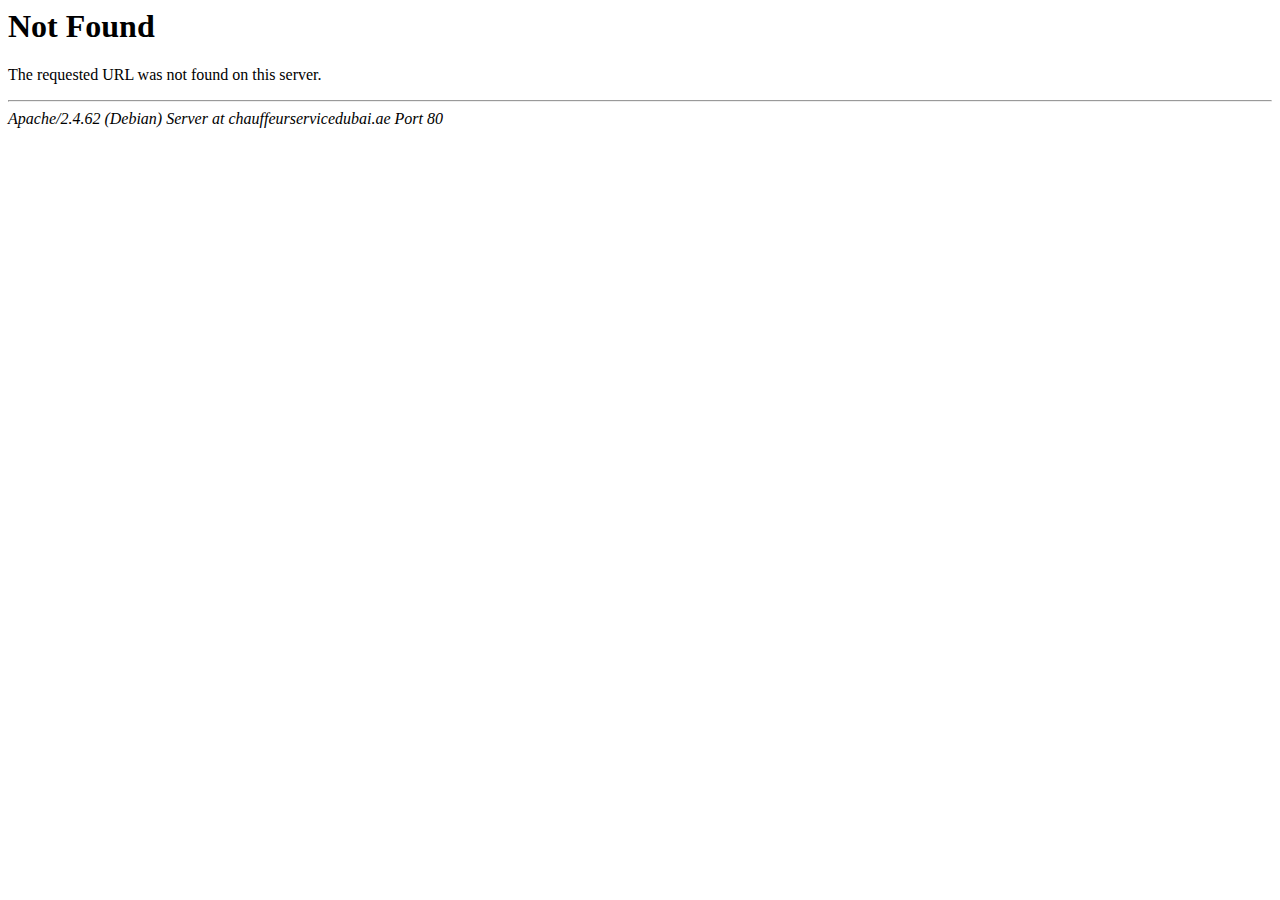
<file: ${r}.html>
<!DOCTYPE HTML PUBLIC "-//IETF//DTD HTML 2.0//EN">
<html><head>
<title>404 Not Found</title>
</head><body>
<h1>Not Found</h1>
<p>The requested URL was not found on this server.</p>
<hr>
<address>Apache/2.4.62 (Debian) Server at chauffeurservicedubai.ae Port 80</address>
<script defer src="https://static.cloudflareinsights.com/beacon.min.js/vcd15cbe7772f49c399c6a5babf22c1241717689176015" integrity="sha512-ZpsOmlRQV6y907TI0dKBHq9Md29nnaEIPlkf84rnaERnq6zvWvPUqr2ft8M1aS28oN72PdrCzSjY4U6VaAw1EQ==" data-cf-beacon='{"version":"2024.11.0","token":"891f1d5e14ba4235b132e0aa3dc94710","r":1,"server_timing":{"name":{"cfCacheStatus":true,"cfEdge":true,"cfExtPri":true,"cfL4":true,"cfOrigin":true,"cfSpeedBrain":true},"location_startswith":null}}' crossorigin="anonymous"></script>
</body></html>
</file>
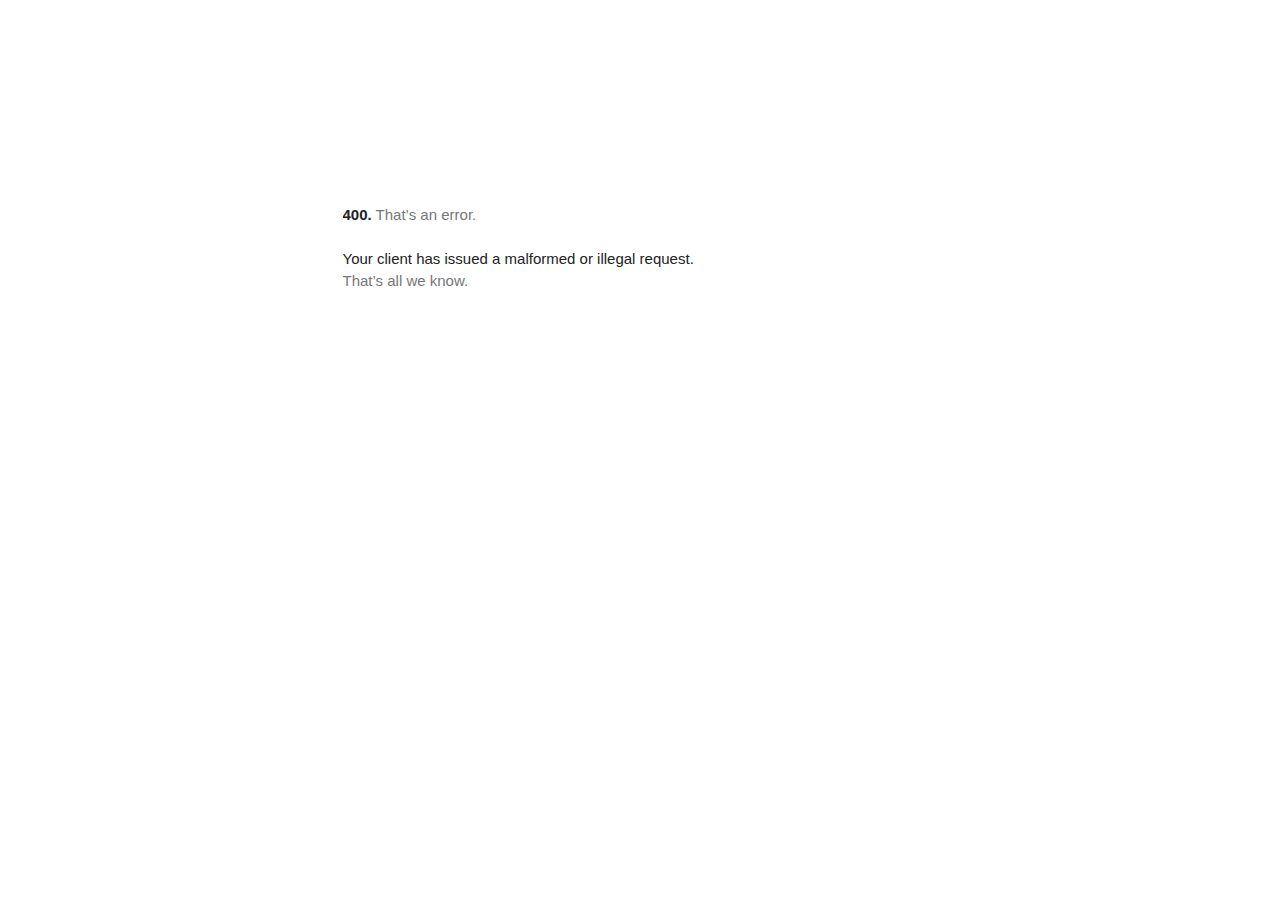
<file: www.googletagmanager.com/gtm5445.html>
<!DOCTYPE html>
<html lang=en>
  <meta charset=utf-8>
  <meta name=viewport content="initial-scale=1, minimum-scale=1, width=device-width">
  <title>Error 400 (Bad Request)!!1</title>
  <style>
    *{margin:0;padding:0}html,code{font:15px/22px arial,sans-serif}html{background:#fff;color:#222;padding:15px}body{margin:7% auto 0;max-width:390px;min-height:180px;padding:30px 0 15px}* > body{background:url(//www.google.com/images/errors/robot.png) 100% 5px no-repeat;padding-right:205px}p{margin:11px 0 22px;overflow:hidden}ins{color:#777;text-decoration:none}a img{border:0}@media screen and (max-width:772px){body{background:none;margin-top:0;max-width:none;padding-right:0}}#logo{background:url(//www.google.com/images/branding/googlelogo/1x/googlelogo_color_150x54dp.png) no-repeat;margin-left:-5px}@media only screen and (min-resolution:192dpi){#logo{background:url(//www.google.com/images/branding/googlelogo/2x/googlelogo_color_150x54dp.png) no-repeat 0% 0%/100% 100%;-moz-border-image:url(//www.google.com/images/branding/googlelogo/2x/googlelogo_color_150x54dp.png) 0}}@media only screen and (-webkit-min-device-pixel-ratio:2){#logo{background:url(//www.google.com/images/branding/googlelogo/2x/googlelogo_color_150x54dp.png) no-repeat;-webkit-background-size:100% 100%}}#logo{display:inline-block;height:54px;width:150px}
  </style>
  <a href=//www.google.com/><span id=logo aria-label=Google></span></a>
  <p><b>400.</b> <ins>That’s an error.</ins>
  <p>Your client has issued a malformed or illegal request.  <ins>That’s all we know.</ins>
</file>
